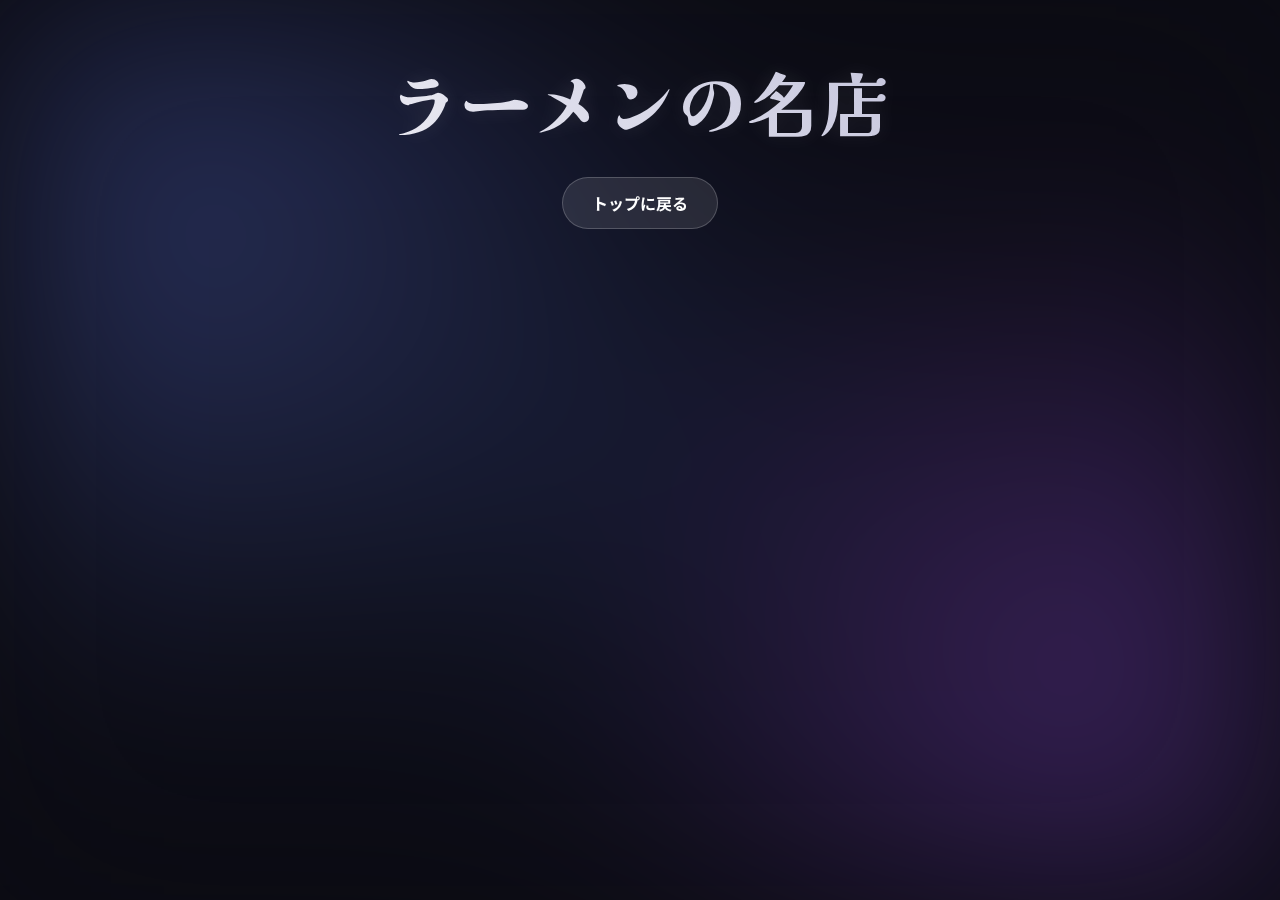
<file: cafe.html>
<!DOCTYPE html>
<html lang="ja">
<head>
    <meta charset="UTF-8">
    <meta name="viewport" content="width=device-width, initial-scale=1.0">
    <title>ラーメンの名店 | 電通大グルメ</title>
    <link rel="stylesheet" href="styles.css">
</head>
<body>

    <div class="container">
        <header class="page-header">
            <h1 class="page-title">ラーメンの名店</h1>
            <a href="index.html" class="back-to-home">トップに戻る</a>
        </header>

        <main class="restaurant-grid">
            
            <div class="restaurant-card">
                <div class="card-image-container">
                    画像 (300x200)
                </div>
                <div class="card-content">
                    <h3>お店の名前を入れてください</h3>
                    <p>お店の特徴やおすすめメニュー、場所などをここに詳しく書きます。</p>
                    <div class="card-tags">
                        <span class="tag">#タグ1</span>
                        <span class="tag">#タグ2</span>
                    </div>
                </div>
            </div>
            <div class="restaurant-card">
                <div class="card-image-container">
                    画像 (300x200)
                </div>
                <div class="card-content">
                    <h3>お店の名前を入れてください</h3>
                    <p>お店の特徴やおすすめメニュー、場所などをここに詳しく書きます。</p>
                    <div class="card-tags">
                        <span class="tag">#タグA</span>
                        <span class="tag">#タグB</span>
                    </div>
                </div>
            </div>
            </main>
    </div>

</body>
</html>
</file>
<file: styles.css>
/* --- Googleフォントのインポート --- */
@import url('https://fonts.googleapis.com/css2?family=Kaisei+Tokumin:wght@700&family=Noto+Sans+JP:wght@300;400;700&display=swap');

/* --- カラーパレットと基本設定 --- */
:root {
    --bg-color: #0c0c14;
    --card-bg-color: rgba(20, 20, 30, 0.65);
    --text-color: #e0e0e0;
    --title-color: #ffffff;
    --primary-glow: #6a85ff;
    --secondary-glow: #a656ff;
    --border-radius: 18px;
    --transition-speed: 0.5s;
}

/* --- 全体のスタイルとオーロラ背景 --- */
body {
    font-family: 'Noto Sans JP', sans-serif;
    background-color: var(--bg-color);
    color: var(--text-color);
    margin: 0;
    padding: 0;
    overflow-x: hidden; /* 横スクロール防止 */
}

body::before {
    content: '';
    position: fixed;
    top: 0;
    left: 0;
    width: 100%;
    height: 100%;
    background: 
        radial-gradient(circle at 15% 25%, var(--primary-glow), transparent 40%),
        radial-gradient(circle at 85% 75%, var(--secondary-glow), transparent 40%),
        radial-gradient(circle at 50% 50%, #2a3a75, transparent 50%);
    background-color: var(--bg-color);
    filter: blur(100px);
    opacity: 0.3;
    animation: aurora-flow 25s linear infinite;
    z-index: -1;
}

@keyframes aurora-flow {
    0% { transform: rotate(0deg) scale(1.2); }
    50% { transform: rotate(180deg) scale(1.5); }
    100% { transform: rotate(360deg) scale(1.2); }
}

/* --- カスタムスクロールバー (おまけのこだわり) --- */
::-webkit-scrollbar { width: 8px; }
::-webkit-scrollbar-track { background: #1a1a2a; }
::-webkit-scrollbar-thumb { background: linear-gradient(45deg, var(--primary-glow), var(--secondary-glow)); border-radius: 4px; }

/* --- コンテナとヘッダー --- */
.container {
    max-width: 1200px;
    margin: 0 auto;
    padding: 3rem 1.5rem;
}

.page-header {
    text-align: center;
    margin-bottom: 4rem;
}

.page-title {
    font-family: 'Kaisei Tokumin', serif;
    font-size: clamp(3rem, 8vw, 4.5rem);
    background: linear-gradient(45deg, var(--title-color), #b0b0d0);
    background-clip: text; /* ← この行を追加しました */
    -webkit-background-clip: text;
    -webkit-text-fill-color: transparent;
    margin: 0;
    text-shadow: 0 0 20px rgba(255, 255, 255, 0.1);
}

.back-to-home {
    display: inline-block;
    margin-top: 1.5rem;
    padding: 0.8rem 1.8rem;
    background: rgba(255, 255, 255, 0.1);
    color: var(--title-color);
    text-decoration: none;
    border-radius: 50px;
    font-weight: 700;
    transition: all 0.3s ease;
    border: 1px solid rgba(255, 255, 255, 0.2);
    backdrop-filter: blur(5px);
}

.back-to-home:hover {
    background: rgba(255, 255, 255, 0.2);
    transform: translateY(-3px);
    box-shadow: 0 5px 15px rgba(255, 255, 255, 0.1);
}

/* --- レストランカードのグリッドと登場アニメーション --- */
.restaurant-grid {
    display: grid;
    grid-template-columns: repeat(auto-fill, minmax(320px, 1fr));
    gap: 2.5rem;
    perspective: 1500px; /* 3D効果の視点 */
}

@keyframes card-fade-in {
    from {
        opacity: 0;
        transform: translateY(50px) rotateX(-10deg);
    }
    to {
        opacity: 1;
        transform: translateY(0) rotateX(0deg);
    }
}

.restaurant-card {
    position: relative;
    background: var(--card-bg-color);
    border-radius: var(--border-radius);
    overflow: hidden;
    transition: transform var(--transition-speed) ease, box-shadow var(--transition-speed) ease;
    transform-style: preserve-3d; /* 3D空間を有効化 */
    backdrop-filter: blur(12px) saturate(150%);
    border: 1px solid rgba(255, 255, 255, 0.1);
    
    /* 登場アニメーション */
    opacity: 0;
    animation: card-fade-in 0.8s ease-out forwards;
}

/* アニメーションを順番に開始させる */
.restaurant-grid .restaurant-card:nth-child(1) { animation-delay: 0.1s; }
.restaurant-grid .restaurant-card:nth-child(2) { animation-delay: 0.2s; }
.restaurant-grid .restaurant-card:nth-child(3) { animation-delay: 0.3s; }
.restaurant-grid .restaurant-card:nth-child(4) { animation-delay: 0.4s; }
/* ...必要に応じて追加... */


/* --- カードの輝くボーダー効果 --- */
.restaurant-card::before {
    content: "";
    position: absolute;
    top: 0;
    left: 0;
    width: 100%;
    height: 100%;
    z-index: -1;
    background: conic-gradient(
        from 0deg at 50% 50%,
        var(--secondary-glow), var(--primary-glow), var(--secondary-glow)
    );
    opacity: 0;
    transition: opacity var(--transition-speed) ease;
    animation: spin 3s linear infinite paused; /* 最初は停止 */
}

@keyframes spin {
    from { transform: rotate(0deg); }
    to { transform: rotate(360deg); }
}

/* --- カードのホバー効果 --- */
.restaurant-card:hover {
    transform: translateY(-12px) rotateX(5deg) rotateY(-5deg) scale(1.03);
    box-shadow: 0 25px 50px rgba(0, 0, 0, 0.3);
}

.restaurant-card:hover::before {
    opacity: 1;
    animation-play-state: running; /* ホバー時にアニメーション再生 */
}

.restaurant-card::after { /* カード本体の背景を覆う内側の要素 */
    content: "";
    position: absolute;
    top: 1px;
    left: 1px;
    right: 1px;
    bottom: 1px;
    background: var(--card-bg-color);
    border-radius: calc(var(--border-radius) - 1px);
    z-index: -1;
}

/* --- カード内部のコンテンツ --- */
.card-image-container {
    height: 220px;
    overflow: hidden;
}

.card-image-container img {
    width: 100%;
    height: 100%;
    object-fit: cover;
    transition: transform var(--transition-speed) ease;
}

.restaurant-card:hover .card-image-container img {
    transform: scale(1.1);
}

.card-content {
    padding: 1.5rem;
}

.card-content h3 {
    font-family: 'Noto Sans JP', sans-serif;
    font-weight: 700;
    font-size: 1.6rem;
    margin: 0 0 0.75rem 0;
    color: var(--title-color);
}

.card-content p {
    margin: 0 0 1.25rem 0;
    line-height: 1.7;
    font-size: 0.95rem;
}

.card-tags .tag {
    display: inline-block;
    background: rgba(255, 255, 255, 0.1);
    color: #c0c0c0;
    padding: 0.4rem 0.9rem;
    border-radius: 20px;
    font-size: 0.8rem;
    margin-right: 0.5rem;
    margin-bottom: 0.5rem;
    font-weight: 700;
    border: 1px solid rgba(255, 255, 255, 0.1);
    transition: background-color 0.3s, color 0.3s, transform 0.3s;
}

.card-tags .tag:hover {
    background: rgba(255, 255, 255, 0.2);
    color: #ffffff;
    transform: translateY(-2px);
}
</file>
